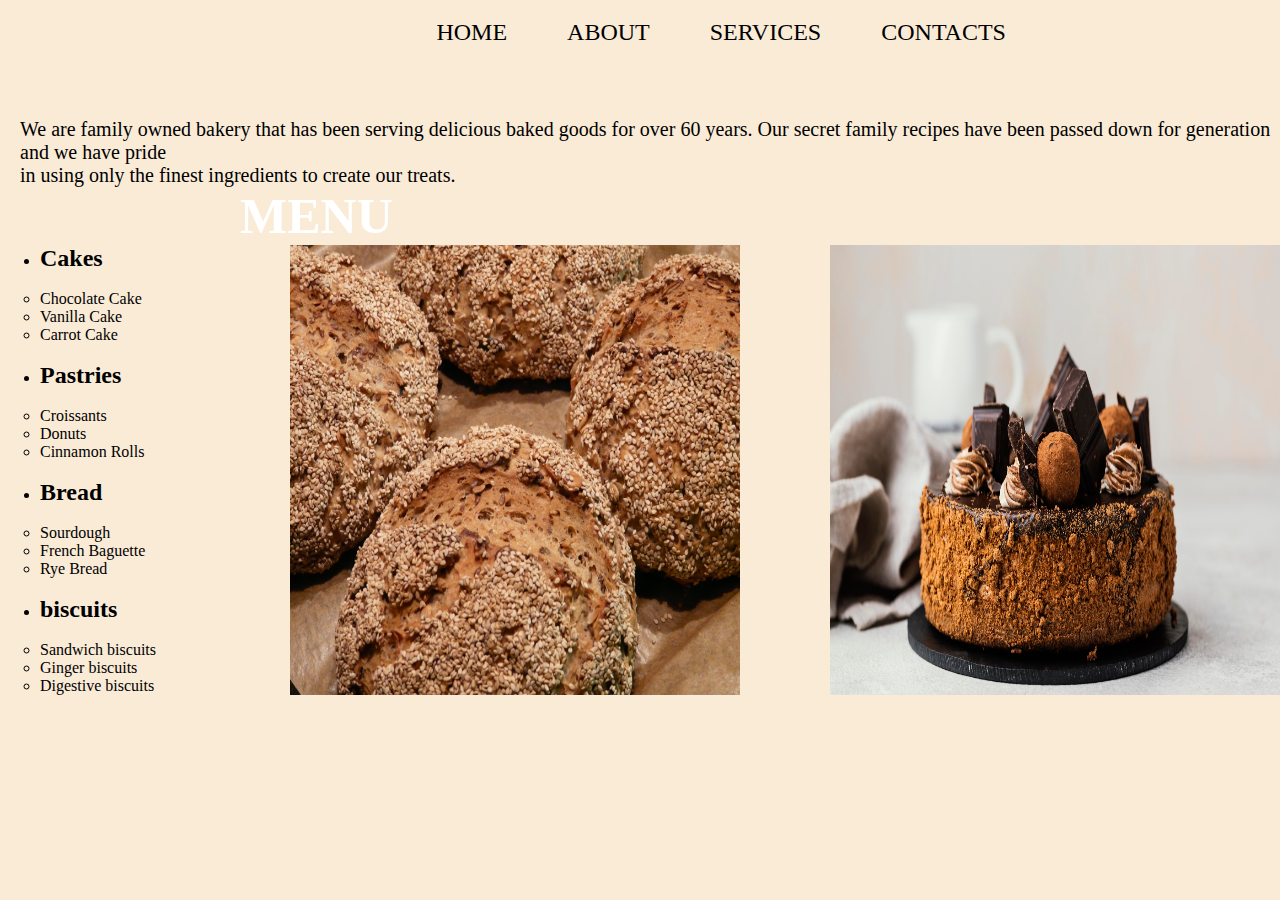
<file: about.html>
<html>
<head>
    <link rel="stylesheet" href="about.css">
<title>My Backery</title>
</head>
<body>
    <section class="hme">
    <nav>
        <ul>
    <li><a href="index.html">HOME</a></li>
    <li><a href="about.html">ABOUT</a></li>
    <li><a href="services.html">SERVICES</a></li>
    <li><a href="contact.html">CONTACTS</a></li>
        </nav>
        </ul>
</section><br><br><br><br>
<section>
    <p>We are family owned bakery that has been serving delicious baked goods for over 60 years.
        Our secret family recipes have been passed down for generation and we have pride <br> in using only the finest ingredients to create our treats.</p> 
<div class="p1">

    <h1>MENU</h1>
    <img src="front-view-sweet-chocolate-cake.jpg"><img src="bread_baked_even_baked.jpg" alt="">
    <ul>
    <li>
    <h2>Cakes</h2></li>
        <ul><br>
    <li>Chocolate Cake</li>
    <li>Vanilla Cake</li>
    <li>Carrot Cake</li>
    </ul><br>
    <li>
    <h2>Pastries</h2></li>
    <ul><br>
    <li>Croissants</li>
    <li>Donuts</li>
    <li>Cinnamon Rolls</li>
    </ul>
    </li><br>
    <li>
    <h2>Bread</h2>
    <ul><br>
    <li>Sourdough</li>
    <li>French Baguette</li>
    <li>Rye Bread</li>
    </ul>
    </li><br>
    <li>
    <h2>biscuits</h2><br>
    <ul>
    <li>Sandwich biscuits</li>
    <li>Ginger biscuits</li>
    <li>Digestive biscuits</li>
    </ul>
    </li>
    </ul>
    </p1>
</div>
</section> 
</body>
</html>
</file>
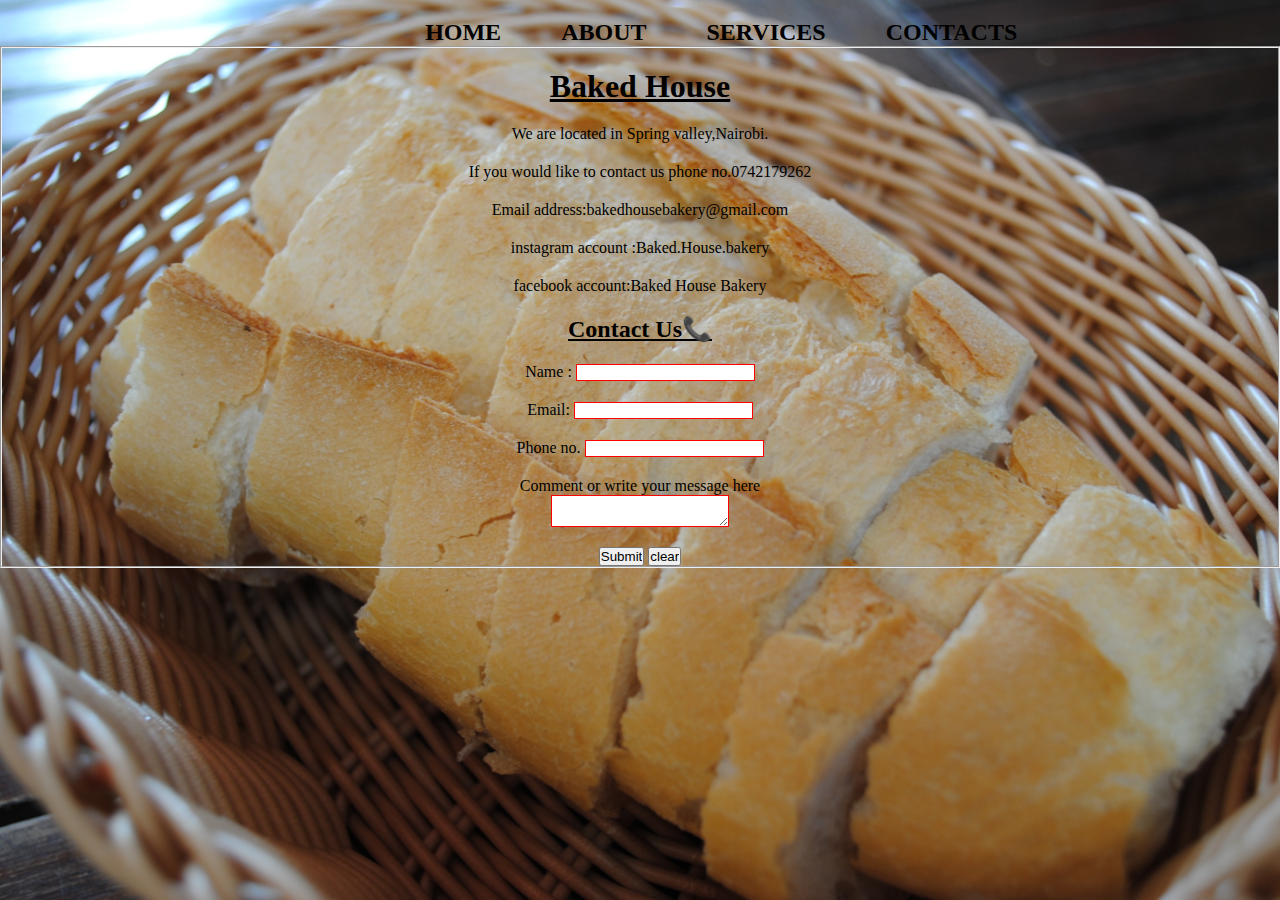
<file: contact.html>
<html>
<head>
<title>contact</title>
<link rel="stylesheet" href="contact.css">
<script>
function validateForm() {
  var name = document.forms["contactForm"]["text"].value;
  var email = document.forms["contactForm"]["email"].value;
  var phone = document.forms["contactForm"]["tel"].value;
  var area = document.forms["contactForm"]["text"].value;
  var message = document.forms["contactForm"]["message"].value;

  if (name == "" || email == "" || phone == "" || area == "" || message == "") {
    alert("Please fill in all fields");
    return false;
  }

  alert("Message sent!");
  return true;
}

</script>
</head>
<body>
<section class="hme">
    <nav>
        <ul>
    <li><a href="index.html">HOME</a></li>
    <li><a href="about.html">ABOUT</a></li>
    <li><a href="services.html">SERVICES</a></li>
    <li><a href="contact.html">CONTACTS</a></li>
    </ul>
    </nav>
</section>
<section>
<form name="contactForm" onsubmit="return validateForm()">
<fieldset>
<h1><u><b>Baked House</b></u></h1>
<p>We are located in Spring valley,Nairobi.</p>
<p>If you would like to contact us phone no.0742179262</p>
<p>Email address:bakedhousebakery@gmail.com</p>
<p>instagram account :Baked.House.bakery</p>
<p>facebook account:Baked House Bakery</p>
</p>
<h2><u>Contact Us📞</u></h2>
<p>
<label>Name :</label>
<input type="text" name="text" class="input-field" required></input></br>
<span class="error"></span>
</p>
<p>Email: <input type="email" name="email" class="input-field" required></input>
<span class="error"></span></p>
<p>Phone no. <input type="tel" name="tel" class="input-field" required></input></br>
<span class="error"></span></p>

<p>Comment or write your message here<br>
<textarea name="message" class="input-field" required></textarea>
<span class="error"></span>
</p>
<p><input type="submit" name="submit"></input>
<input type="reset" value="clear"></input>
</br></p>
</fieldset>
</form>
</section>
</body>
<html>
</file>
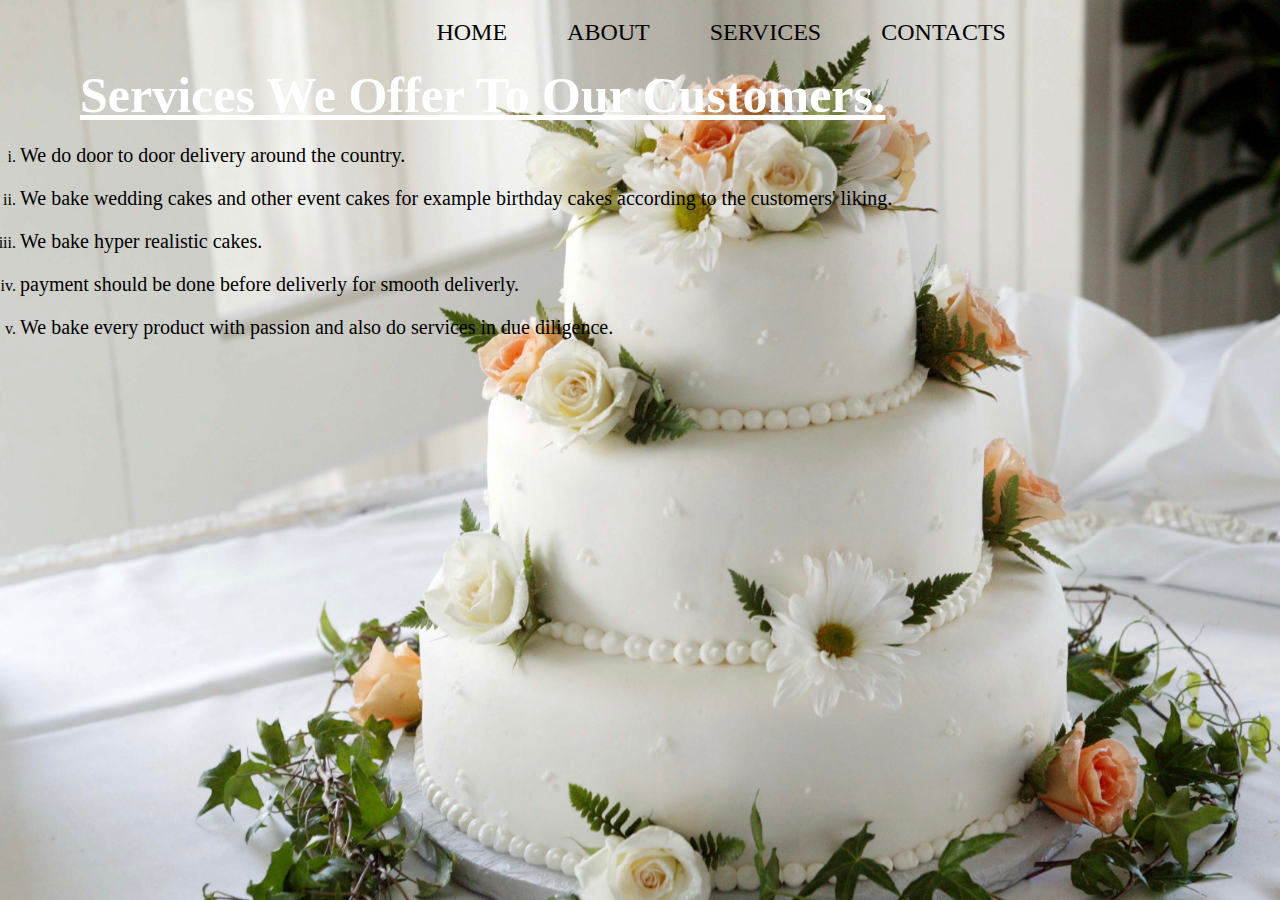
<file: services.html>
<html>
<head>
<title>services</title>
<link rel="stylesheet" href="services.css">
<style>

</style>
</head>
<body><section class="hme">
    <nav>
        <ul>
    <li><a href="index.html">HOME</a></li>
    <li><a href="about.html">ABOUT</a></li>
    <li><a href="services.html">SERVICES</a></li>
    <li><a href="contact.html">CONTACTS</a></li>
        </nav>
        </ul>
</section>

<h1><u>Services We Offer To Our Customers.</u></h1>
<ol type="i">
<li>
<p>We do door to door delivery around the country.</p></li>
<li>
<p>We bake wedding cakes and other event cakes for example birthday cakes according to the customers' liking.</p></li>
<li>
<p>We bake hyper realistic cakes.</p></li>
<li>
<p>payment should be done before deliverly for smooth deliverly.</p></li>
<li>
<p>We bake every product with passion and also do services in due 
diligence.</p>

</li>
</ol>
</body>
</html>
</file>
<file: about.css>
*{
    padding:0;
    margin:0;
}
header{
    background-color:black;
    color:white;
    text-align:center;
    font-weight: bold;
    font-size: 70px;
}
.hme{
    text-align: center;
}
.hme ul{
    float: calc();
    display: flex;
    padding-top: 19px;
    justify-content: center;
    align-items: center;
    margin-left: 8%;
}
.hme ul li{
    list-style: none;
    margin-left: 60px;
    font-size: x-large;
}
.hme ul li a{
    text-decoration: none;
    color: black;
    font-family: Cambria, Cochin, Georgia, Times, 'Times New Roman', serif;
    transition: 3s ease;
}
.hme ul li a:hover{
    color: brown;
}
body{
background-color:antiquewhite;
}
h1{
color:white;
margin-left:200px;
font-family:Time New Roman;
font-size:50px;
}
p{
color:black;
font-family:Times New Roman;
font-size:20px;
margin-left: 20px;
}
.p1{
  margin-left: 40px;
}
img{
    float: right;
    width: 450px;
    height: 450px;
    margin-left: 90px;
}
</file>
<file: contact.css>
*{
    padding:0;
    margin:0;
}
header{
    background-color:black;
    color:white;
    text-align:center;
    font-weight: bold;
    font-size: 70px;
}
.hme{
    text-align: center;
}
ul{
    float: calc();
    display: flex;
    padding-top: 19px;
    justify-content: center;
    align-items: center;
    margin-left: 8%;
}
ul li{
    list-style: none;
    margin-left: 60px;
    font-size: x-large;
}
ul li a{
    text-decoration: none;
    color:black;
    font-weight: bold;
    font-family: Cambria, Cochin, Georgia, Times, 'Times New Roman', serif;
    transition: 3s ease;
}
ul li a:hover{
    
color: brown;
}
form{
    text-align: center;

}
h1{
    margin-top: 20px;
    margin-bottom: 20px;
}
p{
    margin-top: 20px;
}
body{
    background: url(sliced_bread_199121.jpg);
    background-position: relative;
    background-size: cover;
}

input:invalid {
  border: 1px solid red;
}

textarea:invalid {
  border: 1px solid red;
}

.error {
  color: red;
  font-size: 14px;
  margin-bottom: 10px;
}
</file>
<file: services.css>
*{
    padding:0;
    margin:0;
}
body{
    background: url(pexels-brent-keane-1702373.jpg);
    background-position: absolute;
    background-size: cover;
    }
    h1{
    color:white;
    margin-left:80px;
    font-family:Time New Roman;
    font-size:50px;
    }
    p{
    color:black;
    font-family:Times New Roman;
    font-size:20px;
    }
header{
    background-color:black;
    color:white;
    text-align:center;
    font-weight: bold;
    font-size: 70px;
}
.hme{
    text-align: center;
}
.hme ul{
    float: calc();
    display: flex;
    padding-top: 19px;
    justify-content: center;
    align-items: center;
    margin-left: 8%;
}
.hme ul li{
    list-style: none;
    margin-left: 60px;
    font-size: x-large;
}
.hme ul li a{
    text-decoration: none;
    color: black;
    font-family: Cambria, Cochin, Georgia, Times, 'Times New Roman', serif;
    transition: 3s ease;
}
.hme ul li a:hover{
    color: brown;
}
ol{
    margin-left: 20px;
    margin-top: 20px;
}
h1{
    margin-top: 20px;
}
ol li{
    margin-top: 20px;
    
}
</file>
